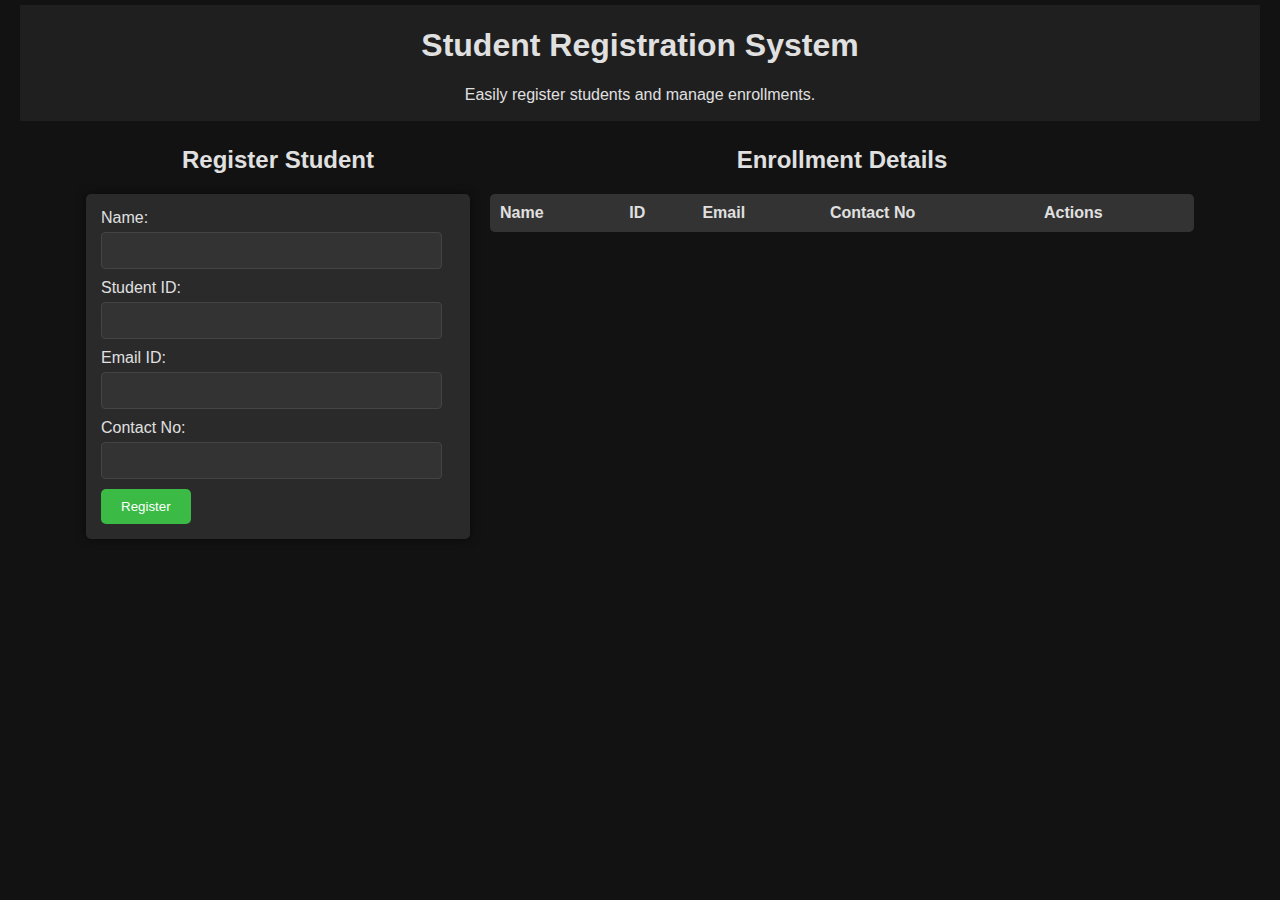
<file: index.html>
<!DOCTYPE html>
<html lang="en">

<head>
    <meta charset="UTF-8">
    <meta name="viewport" content="width=device-width, initial-scale=1.0">
    <title>Student Registration System</title>
    <link rel="apple-touch-icon" sizes="180x180" href="favicon_io (1)/apple-touch-icon.png">
    <link rel="icon" type="image/png" sizes="32x32" href="favicon_io (1)/favicon-32x32.png">
    <link rel="icon" type="image/png" sizes="16x16" href="favicon_io (1)/favicon-16x16.png">
    <link rel="manifest" href="/site.webmanifest">
    <link rel="stylesheet" href="styles.css">
</head>

<body>

    <header>
        <h1>Student Registration System</h1>
        <p>
            Easily register students and manage enrollments.
        </p>
    </header>

    <div class="new-record">
        <section class="new-student">
            <h2>Register Student</h2>
            <form id="studentForm">
                <label for="studentName">Name:</label>
                <input type="text" id="studentName" required>

                <label for="studentId">Student ID:</label>
                <input type="number" id="studentId" required>

                <label for="email">Email ID:</label>
                <input type="email" id="email" required>

                <label for="contactNo">Contact No:</label>
                <input type="number" id="contactNo" required>

                <button type="submit">Register</button>
            </form>
        </section>

        <section class="student-record">
            <h2>Enrollment Details</h2>
            <div class="table-container">
                <table>
                    <thead>
                        <tr>
                            <th>Name</th>
                            <th>ID</th>
                            <th>Email</th>
                            <th>Contact No</th>
                            <th>Actions</th>
                        </tr>
                    </thead>
                    <tbody id="studentList">
                    </tbody>
                </table>
            </div>
        </section>
    </div>

    <script src="script.js"></script>
</body>

</html>
</file>
<file: styles.css>
body {
  font-family: Arial, sans-serif;
  background-color: #121212;
  color: #e0e0e0;
  box-sizing: content-box;
  padding: 0px;
  margin: 0px;
}

header {
  text-align: center;
  padding: 1px 20px;
  margin: 5px 20px;
  background-color: #1f1f1f;
  color: #e0e0e0;
}

form {
  margin: 10px 0;
  padding: 15px;
  background-color: #2a2a2a;
  border-radius: 5px;
  box-shadow: 0 0 10px rgba(0, 0, 0, 0.5);
}

form label {
  display: block;
  margin-bottom: 5px;
  color: #e0e0e0;
}

form input {
  width: 90%;
  padding: 10px;
  margin-bottom: 10px;
  border: 1px solid #444;
  border-radius: 4px;
  background-color: #333;
  color: #e0e0e0;
}

button {
  padding: 10px 20px;
  background-color: #3bba45;
  color: white;
  border: none;
  border-radius: 5px;
  cursor: pointer;
}

button:hover {
  background-color: #339b39;
}

.table-container {
  max-height: 348px;
  overflow-y: auto;
  margin-top: 20px;
  border-radius: 5px;
}

table {
  width: 100%;
  border-collapse: collapse;
  background-color: #1f1f1f;
}
table thead th {
  position: sticky;
  top: 0;
  background-color: #333;
  z-index: 1;
  color: #e0e0e0;
}
tbody tr:nth-child(even) {
  background-color: #2b2b2b;
}

tbody tr:hover {
  background-color: #339b39;
}

table th,
table td {
  padding: 10px;
  text-align: left;
}

table th {
  background-color: #333;
  color: #e0e0e0;
}

.actions {
  display: flex;
  gap: 10px;
  justify-content: center;
}

.actions button {
  background-color: #ff4757;
  border: none;
  padding: 5px 10px;
  color: white;
  cursor: pointer;
  border-radius: 4px;
}

.actions button.edit {
  background-color: #1e90ff;
}

.actions button:hover {
  opacity: 0.8;
}

.new-record {
  display: flex;
  gap: 20px;
  justify-content: center;
}

.new-student {
  width: 30%;
}

.student-record {
  width: 55%;
}

h2 {
  text-align: center;
  color: #e0e0e0;
}

@media (max-width: 780px) {
  .new-record {
    flex-direction: column;
    align-items: center;
  }

  .new-student {
    width: 90%;
  }

  .student-record {
    width: 90%;
  }
}
</file>
